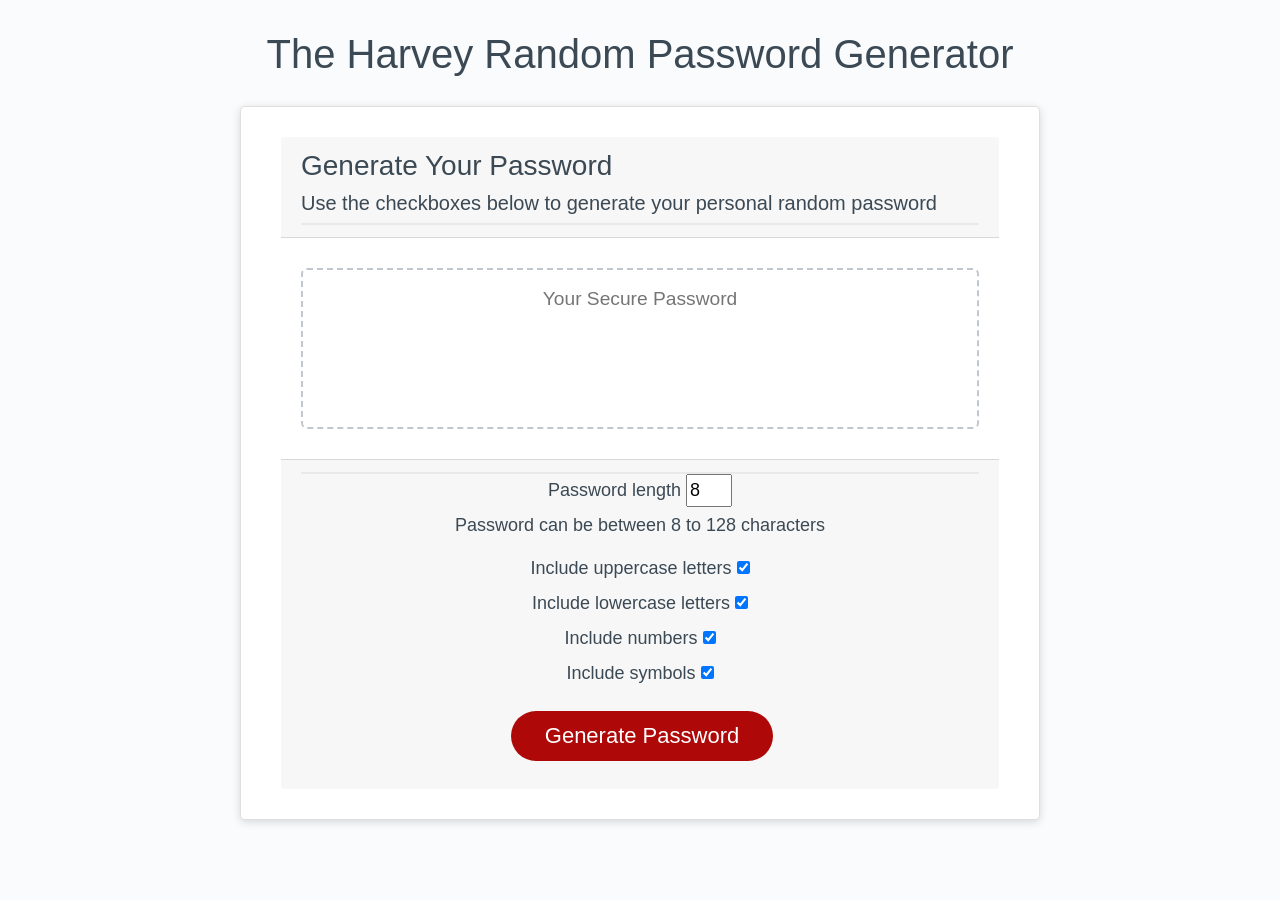
<file: index.html>
<!DOCTYPE html>
<html lang="en">
  <head>
    <meta charset="UTF-8" />
    <meta name="viewport" content="width=device-width, initial-scale=1.0" />
    <meta http-equiv="X-UA-Compatible" content="ie=edge" />
    <title>The Harvey Random Password Generator</title>
    <link rel="stylesheet" href="https://stackpath.bootstrapcdn.com/bootstrap/4.5.0/css/bootstrap.min.css" integrity="sha384-9aIt2nRpC12Uk9gS9baDl411NQApFmC26EwAOH8WgZl5MYYxFfc+NcPb1dKGj7Sk" crossorigin="anonymous">
    <link rel="stylesheet" href="style.css" />
  

  </head>
  <body>
    <div class="wrapper">
      <header>
        <h1>The Harvey Random Password Generator</h1>
      </header>
      <div class="card">
        <div class="card-header">
          <h3>Generate Your Password</h3>
          <h5>Use the checkboxes below to generate your personal random password </h5>
        </div>
        <div class="card-body">
         <textarea
            readonly
            id="result"
            placeholder="Your Secure Password"
            aria-label="Generated Password"
          ></textarea>
         <!-- Adding clipboard -->
          <!-- <button class="btn" id="clipboard">
           <i class="clipboard"></i>
         </button> -->
        </div>
        <div class="card-footer">
          <div class="settings">
            <div class="setting">
              <label>Password length</label>
              <input type="number" id="length" min='8' max='8' value='8' />
              <p>Password can be between 8 to 128 characters</p>
            </div>
            <div class="setting">
              <label>Include uppercase letters</label> 
              <input type="checkbox" id="uppercase" checked />
            </div>
            <div class="setting">
              <label>Include lowercase letters</label> 
              <input type="checkbox" id="lowercase" checked />
            </div>
            <div class="setting">
              <label>Include numbers</label> 
              <input type="checkbox" id="numbers" checked />
            </div>
            <div class="setting">
              <label>Include symbols</label> 
              <input type="checkbox" id="symbols" checked />
            </div>
          <button id="generate" class="btn">Generate Password</button>
        </div>
      </div>
    </div>
   
    <script src="script.js"></script>
  </body>
</html>
</file>
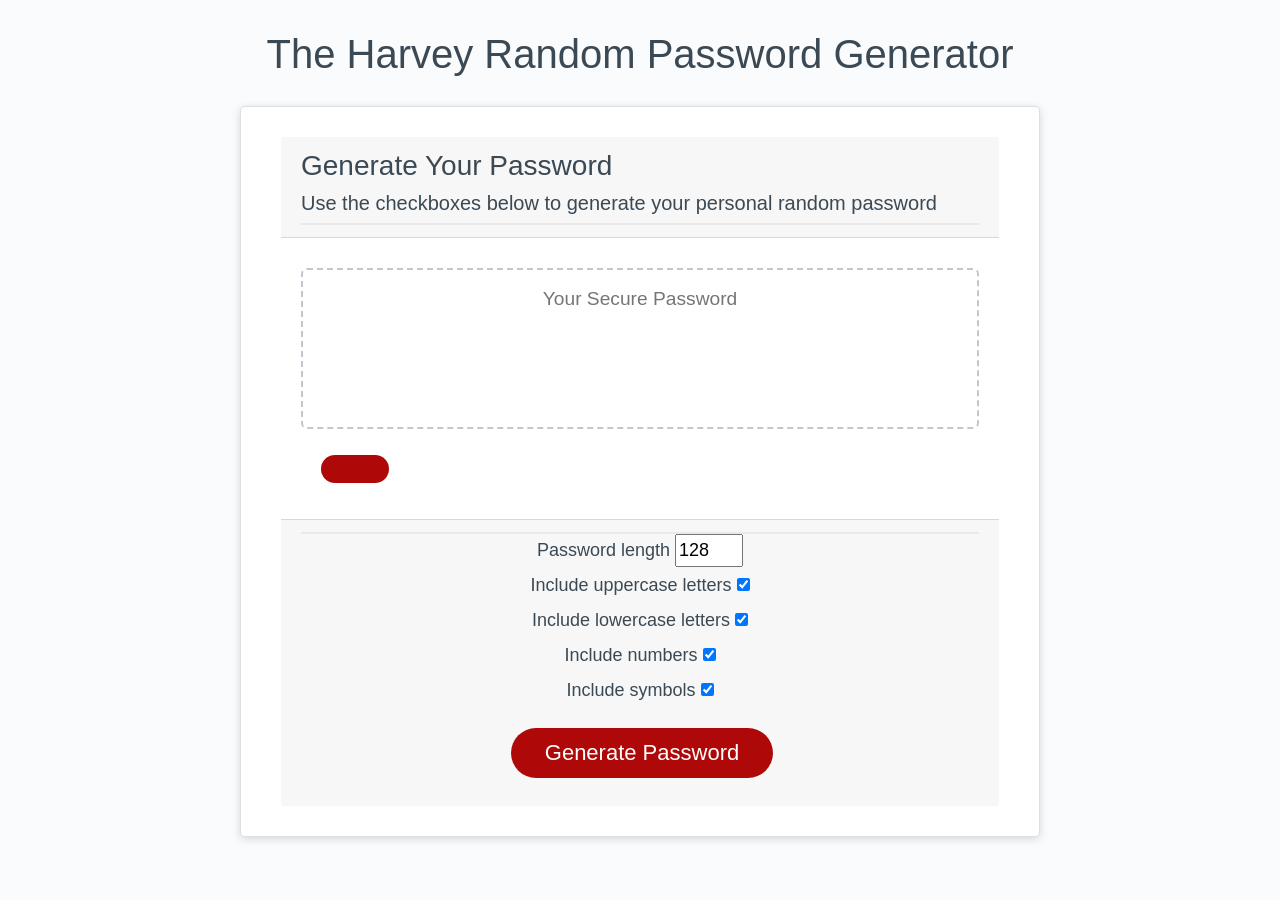
<file: Develop/index.html>
<!DOCTYPE html>
<html lang="en">
  <head>
    <meta charset="UTF-8" />
    <meta name="viewport" content="width=device-width, initial-scale=1.0" />
    <meta http-equiv="X-UA-Compatible" content="ie=edge" />
    <title>The Harvey Random Password Generator</title>
    <link rel="stylesheet" href="https://stackpath.bootstrapcdn.com/bootstrap/4.5.0/css/bootstrap.min.css" integrity="sha384-9aIt2nRpC12Uk9gS9baDl411NQApFmC26EwAOH8WgZl5MYYxFfc+NcPb1dKGj7Sk" crossorigin="anonymous">
    <link rel="stylesheet" href="style.css" />
  

  </head>
  <body>
    <div class="wrapper">
      <header>
        <h1>The Harvey Random Password Generator</h1>
      </header>
      <div class="card">
        <div class="card-header">
          <h3>Generate Your Password</h3>
          <h5>Use the checkboxes below to generate your personal random password </h5>
        </div>
        <div class="card-body">
         <textarea
            readonly
            id="result"
            placeholder="Your Secure Password"
            aria-label="Generated Password"
          ></textarea>
         <!-- Adding clipboard -->
          <button class="btn" id="clipboard">
           <i class="clipboard"></i>
         </button>
        </div>
        <div class="card-footer">
          <div class="settings">
            <div class="setting">
              <label>Password length</label>
              <input type="number" id="length" min='8' max='128' value='128' />
            </div>
            <div class="setting">
              <label>Include uppercase letters</label> 
              <input type="checkbox" id="uppercase" checked />
            </div>
            <div class="setting">
              <label>Include lowercase letters</label> 
              <input type="checkbox" id="lowercase" checked />
            </div>
            <div class="setting">
              <label>Include numbers</label> 
              <input type="checkbox" id="numbers" checked />
            </div>
            <div class="setting">
              <label>Include symbols</label> 
              <input type="checkbox" id="symbols" checked />
            </div>
          <button id="generate" class="btn">Generate Password</button>
        </div>
      </div>
    </div>
   
    <script src="script.js"></script>
  </body>
</html>
</file>
<file: style.css>
*,
*::before,
*::after {
  box-sizing: border-box;
}

html,
body,
.wrapper {
  height: 100%;
  margin: 0;
  padding: 0;
}

body {
  font-family: sans-serif;
  background-color: #f9fbfd;
}

.wrapper {
  padding-top: 30px;
  padding-left: 20px;
  padding-right: 20px;
}

header {
  text-align: center;
  padding: 20px;
  padding-top: 0px;
  color: hsl(206, 17%, 28%);
}

.card {
  background-color: hsl(0, 0%, 100%);
  border-radius: 5px;
  border-width: 1px;
  box-shadow: rgba(0, 0, 0, 0.15) 0px 2px 8px 0px;
  color: hsl(206, 17%, 28%);
  font-size: 18px;
  margin: 0 auto;
  max-width: 800px;
  padding: 30px 40px;
}

.card-header::after {
  content: " ";
  display: block;
  width: 100%;
  background: #e7e9eb;
  height: 2px;
}

.card-body {
  min-height: 100px;
}

.card-footer {
  text-align: center;
}

.card-footer::before {
  content: " ";
  display: block;
  width: 100%;
  background: #e7e9eb;
  height: 2px;
}

.card-footer::after {
  content: " ";
  display: block;
  clear: both;
}

.btn {
  border: none;
  background-color: hsl(360, 91%, 36%);
  border-radius: 25px;
  box-shadow: rgba(0, 0, 0, 0.1) 0px 1px 6px 0px rgba(0, 0, 0, 0.2) 0px 1px 1px
    0px;
  color: hsl(0, 0%, 100%);
  display: inline-block;
  font-size: 22px;
  line-height: 22px;
  margin: 16px 16px 16px 20px;
  padding: 14px 34px;
  text-align: center;
  cursor: pointer;
}

button[disabled] {
  cursor: default;
  background: #c0c7cf;
}

.float-right {
  float: right;
}

#result {
  -webkit-appearance: none;
  -moz-appearance: none;
  appearance: none;
  border: none;
  display: block;
  width: 100%;
  padding-top: 15px;
  padding-left: 15px;
  padding-right: 15px;
  padding-bottom: 85px;
  font-size: 1.2rem;
  text-align: center;
  margin-top: 10px;
  margin-bottom: 10px;
  border: 2px dashed #c0c7cf;
  border-radius: 6px;
  resize: none;
  overflow: hidden;
}

@media (max-width: 690px) {
  .btn {
    font-size: 1rem;
    margin: 16px 0px 0px 0px;
    padding: 10px 15px;
  }

  #result {
    font-size: 1rem;
  }
}

@media (max-width: 500px) {
  .btn {
    font-size: 0.8rem;
  }
}
</file>
<file: Develop/style.css>
*,
*::before,
*::after {
  box-sizing: border-box;
}

html,
body,
.wrapper {
  height: 100%;
  margin: 0;
  padding: 0;
}

body {
  font-family: sans-serif;
  background-color: #f9fbfd;
}

.wrapper {
  padding-top: 30px;
  padding-left: 20px;
  padding-right: 20px;
}

header {
  text-align: center;
  padding: 20px;
  padding-top: 0px;
  color: hsl(206, 17%, 28%);
}

.card {
  background-color: hsl(0, 0%, 100%);
  border-radius: 5px;
  border-width: 1px;
  box-shadow: rgba(0, 0, 0, 0.15) 0px 2px 8px 0px;
  color: hsl(206, 17%, 28%);
  font-size: 18px;
  margin: 0 auto;
  max-width: 800px;
  padding: 30px 40px;
}

.card-header::after {
  content: " ";
  display: block;
  width: 100%;
  background: #e7e9eb;
  height: 2px;
}

.card-body {
  min-height: 100px;
}

.card-footer {
  text-align: center;
}

.card-footer::before {
  content: " ";
  display: block;
  width: 100%;
  background: #e7e9eb;
  height: 2px;
}

.card-footer::after {
  content: " ";
  display: block;
  clear: both;
}

.btn {
  border: none;
  background-color: hsl(360, 91%, 36%);
  border-radius: 25px;
  box-shadow: rgba(0, 0, 0, 0.1) 0px 1px 6px 0px rgba(0, 0, 0, 0.2) 0px 1px 1px
    0px;
  color: hsl(0, 0%, 100%);
  display: inline-block;
  font-size: 22px;
  line-height: 22px;
  margin: 16px 16px 16px 20px;
  padding: 14px 34px;
  text-align: center;
  cursor: pointer;
}

button[disabled] {
  cursor: default;
  background: #c0c7cf;
}

.float-right {
  float: right;
}

#result {
  -webkit-appearance: none;
  -moz-appearance: none;
  appearance: none;
  border: none;
  display: block;
  width: 100%;
  padding-top: 15px;
  padding-left: 15px;
  padding-right: 15px;
  padding-bottom: 85px;
  font-size: 1.2rem;
  text-align: center;
  margin-top: 10px;
  margin-bottom: 10px;
  border: 2px dashed #c0c7cf;
  border-radius: 6px;
  resize: none;
  overflow: hidden;
}

@media (max-width: 690px) {
  .btn {
    font-size: 1rem;
    margin: 16px 0px 0px 0px;
    padding: 10px 15px;
  }

  #result {
    font-size: 1rem;
  }
}

@media (max-width: 500px) {
  .btn {
    font-size: 0.8rem;
  }
}
</file>
